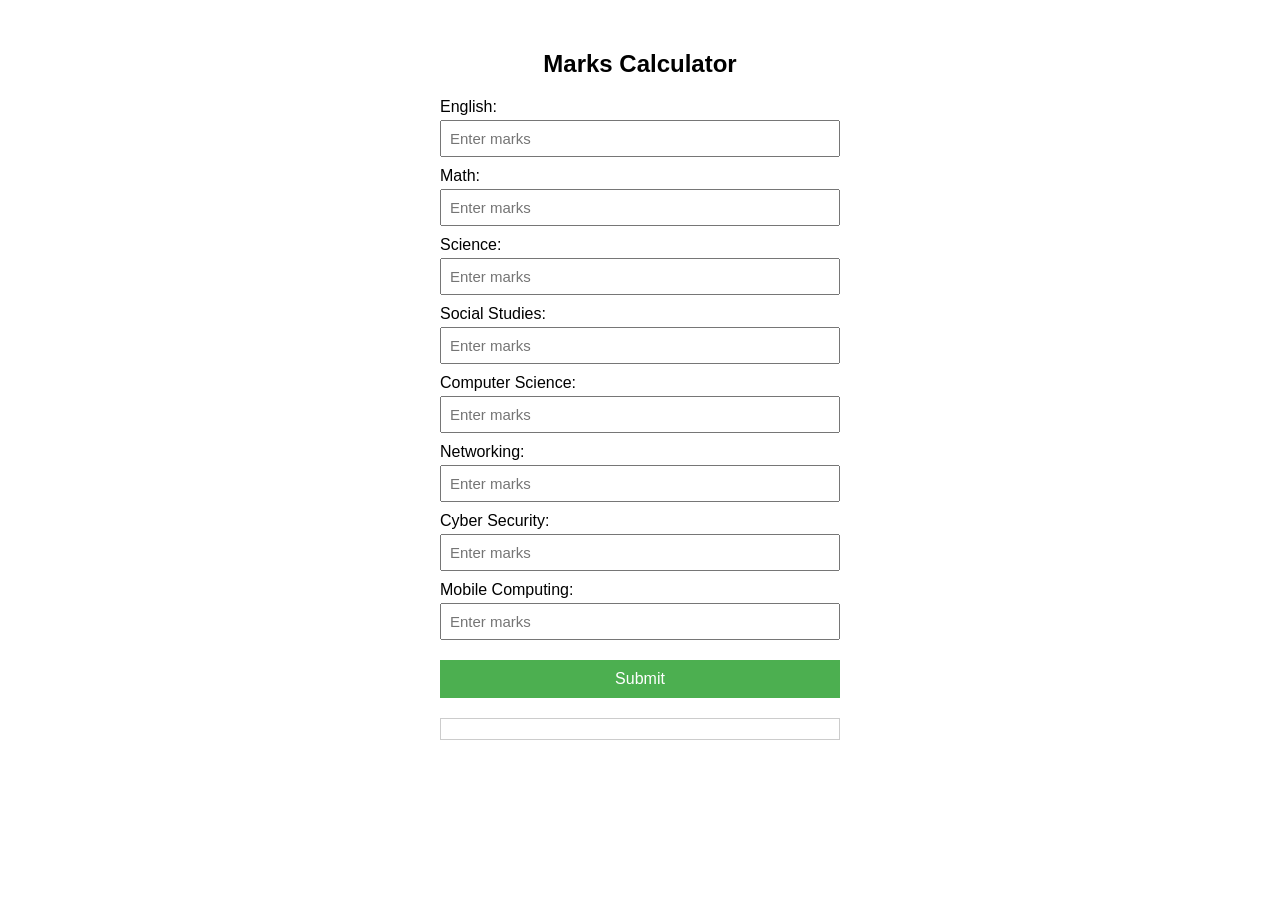
<file: Calculator marks/index.html>
<!DOCTYPE html>
<html>
<head>
  <title>Marks Calculator</title>
  <link rel="stylesheet" href="style.css">
</head>
<body>

  <h2>Marks Calculator</h2>

  <label>English:</label>
  <input type="number" id="m1" placeholder="Enter marks">

  <label>Math:</label>
  <input type="number" id="m2" placeholder="Enter marks">

  <label>Science:</label>
  <input type="number" id="m3" placeholder="Enter marks">

  <label>Social Studies:</label>
  <input type="number" id="m4" placeholder="Enter marks">

  <label>Computer Science:</label>
  <input type="number" id="m5" placeholder="Enter marks">

  <label>Networking:</label>
  <input type="number" id="m6" placeholder="Enter marks">

  <label>Cyber Security:</label>
  <input type="number" id="m7" placeholder="Enter marks">

  <label>Mobile Computing:</label>
  <input type="number" id="m8" placeholder="Enter marks">

  <button onclick="calculateResult()">Submit</button>

  <div id="total"></div>
  <div id="result"></div>

  <script src="script.js"></script>

</body>
</html>
</file>
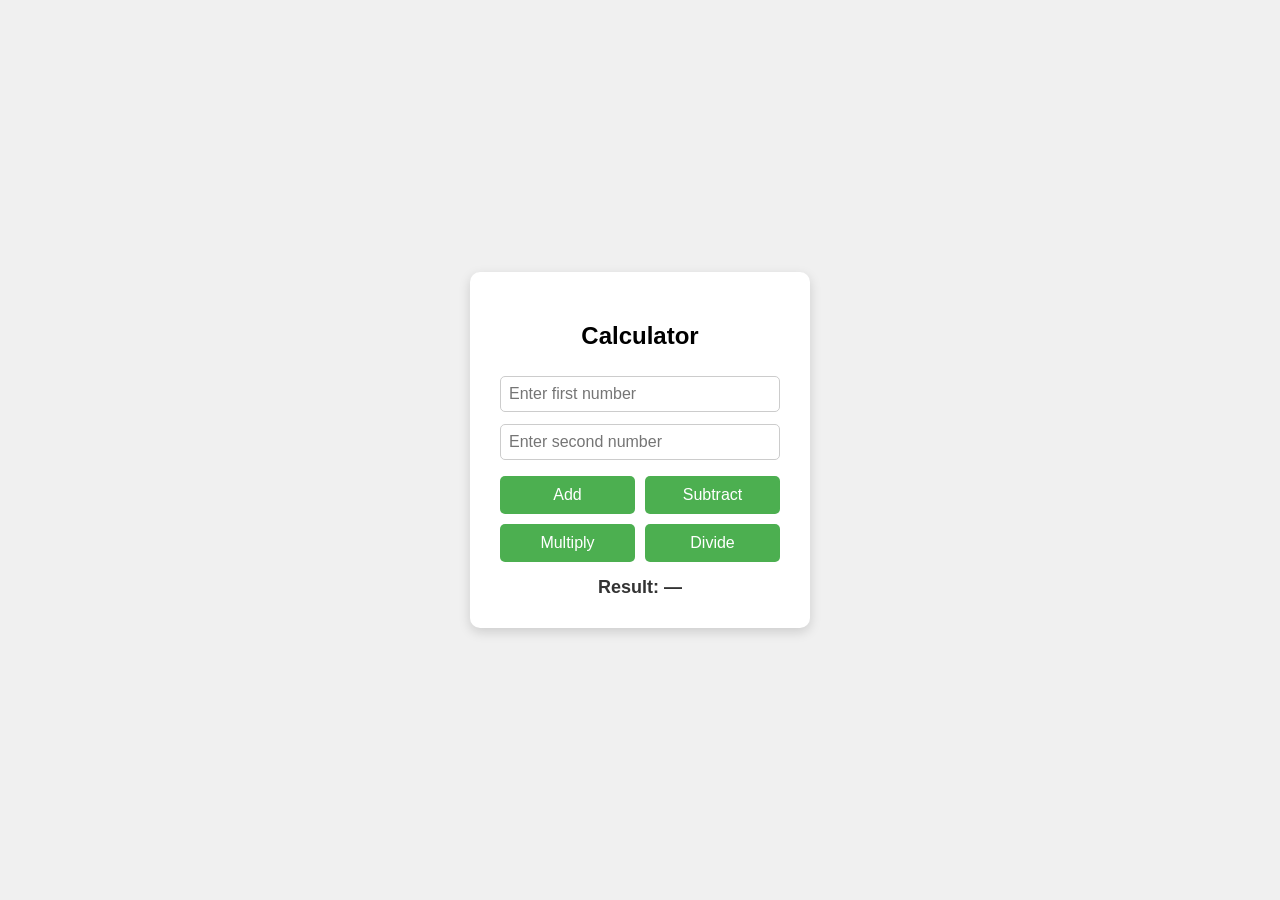
<file: Number calculator/number.html>
<!DOCTYPE html>
<html lang="en">
<head>
  <meta charset="UTF-8" />
  <title>Number Calculator</title>
  <link rel="stylesheet" href="num.css" />
</head>
<body>

  <div class="calculator">
    <h2>Calculator</h2>
    <input type="number" id="num1" placeholder="Enter first number" />
    <input type="number" id="num2" placeholder="Enter second number" />
    <div class="buttons">
      <button onclick="calculate('add')">Add </button>
      <button onclick="calculate('subtract')">Subtract </button>
      <button onclick="calculate('multiply')">Multiply </button>
      <button onclick="calculate('divide')">Divide </button>
    </div>
    <div id="result">Result: —</div>
  </div>

  <script src="calculator.js"></script>
</body>
</html>
</file>
<file: Calculator marks/style.css>
body {
  font-family: Arial, sans-serif;
  padding: 30px;
  max-width: 400px;
  margin: 0 auto;
}

h2 {
  text-align: center;
}

label {
  display: block;
  margin-top: 10px;
}

input {
  width: 100%;
  padding: 8px;
  margin-top: 4px;
  box-sizing: border-box;
  font-size: 15px;
}

button {
  width: 100%;
  padding: 10px;
  margin-top: 20px;
  font-size: 16px;
  background-color: #4CAF50;
  color: white;
  border: none;
  cursor: pointer;
}

button:hover {
  background-color: #45a049;
}

#total {
  margin-top: 20px;
  font-size: 18px;
  font-weight: bold;
  text-align: center;
}

#result {
  margin-top: 10px;
  font-size: 22px;
  font-weight: bold;
  text-align: center;
  padding: 10px;
  border: 1px solid #ccc;
}
</file>
<file: Number calculator/num.css>
body {
  font-family: Arial, sans-serif;
  display: flex;
  justify-content: center;
  align-items: center;
  height: 100vh;
  background: #f0f0f0;
  margin: 0;
}

.calculator {
  background: white;
  padding: 30px;
  border-radius: 10px;
  box-shadow: 0 4px 12px rgba(0,0,0,0.15);
  width: 280px;
}

h2 {
  text-align: center;
  margin-bottom: 20px;
}

input {
  width: 100%;
  padding: 8px;
  margin: 6px 0;
  box-sizing: border-box;
  border: 1px solid #ccc;
  border-radius: 5px;
  font-size: 16px;
}

.buttons {
  display: grid;
  grid-template-columns: 1fr 1fr;
  gap: 10px;
  margin-top: 10px;
}

button {
  padding: 10px;
  font-size: 16px;
  border: none;
  border-radius: 5px;
  cursor: pointer;
  background: #4CAF50;
  color: white;
}

button:hover {
  background: #45a049;
}

#result {
  margin-top: 15px;
  text-align: center;
  font-size: 18px;
  font-weight: bold;
  color: #333;
}
</file>
